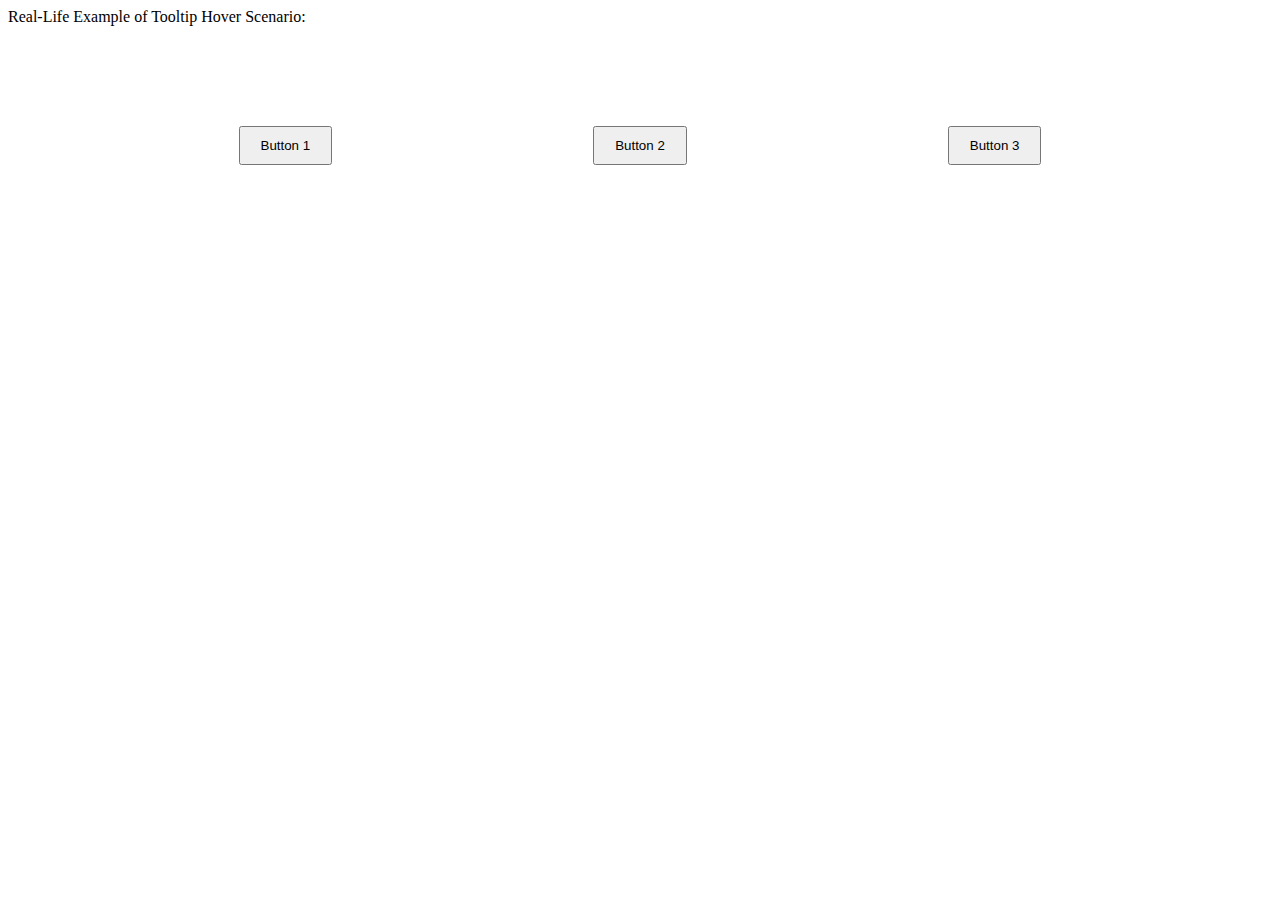
<file: EventHandling/1.EventLifeCycle/index.html>
Real-Life Example of Tooltip Hover Scenario:
<!DOCTYPE html>
<html lang="en">
  <head>
    <meta charset="UTF-8" />
    <meta name="viewport" content="width=device-width, initial-scale=1.0" />
    <title>Tooltip Example</title>
    <style>
      .button-container {
        display: flex;
        justify-content: space-around;
        margin: 100px;
      }
      button {
        padding: 10px 20px;
      }
      .tooltip {
        display: none;
        position: absolute;
        background-color: black;
        color: white;
        padding: 5px;
        border-radius: 5px;
      }
    </style>
  </head>
  <body>
    <div class="button-container">
      <button data-tooltip="Button 1: Does something">Button 1</button>
      <button data-tooltip="Button 2: Does another thing">Button 2</button>
      <button data-tooltip="Button 3: Does something else">Button 3</button>
    </div>

    <div id="tooltip" class="tooltip"></div>

    <script>
      const buttons = document.querySelectorAll("button");
      const tooltip = document.getElementById("tooltip");

      buttons.forEach((button) => {
        button.addEventListener("mouseover", (event) => {
          const tooltipText = event.target.getAttribute("data-tooltip");
          tooltip.textContent = tooltipText;
          tooltip.style.display = "block";
          tooltip.style.left = `${event.pageX + 10}px`; // Positioning the tooltip
          tooltip.style.top = `${event.pageY + 10}px`;
        });

        button.addEventListener("mouseout", () => {
          tooltip.style.display = "none";
        });
      });

      document.addEventListener(
        "click",
        () => {
          console.log("Document clicked - bubbling phase");
        },
        false
      );
    </script>
  </body>
</html>
</file>
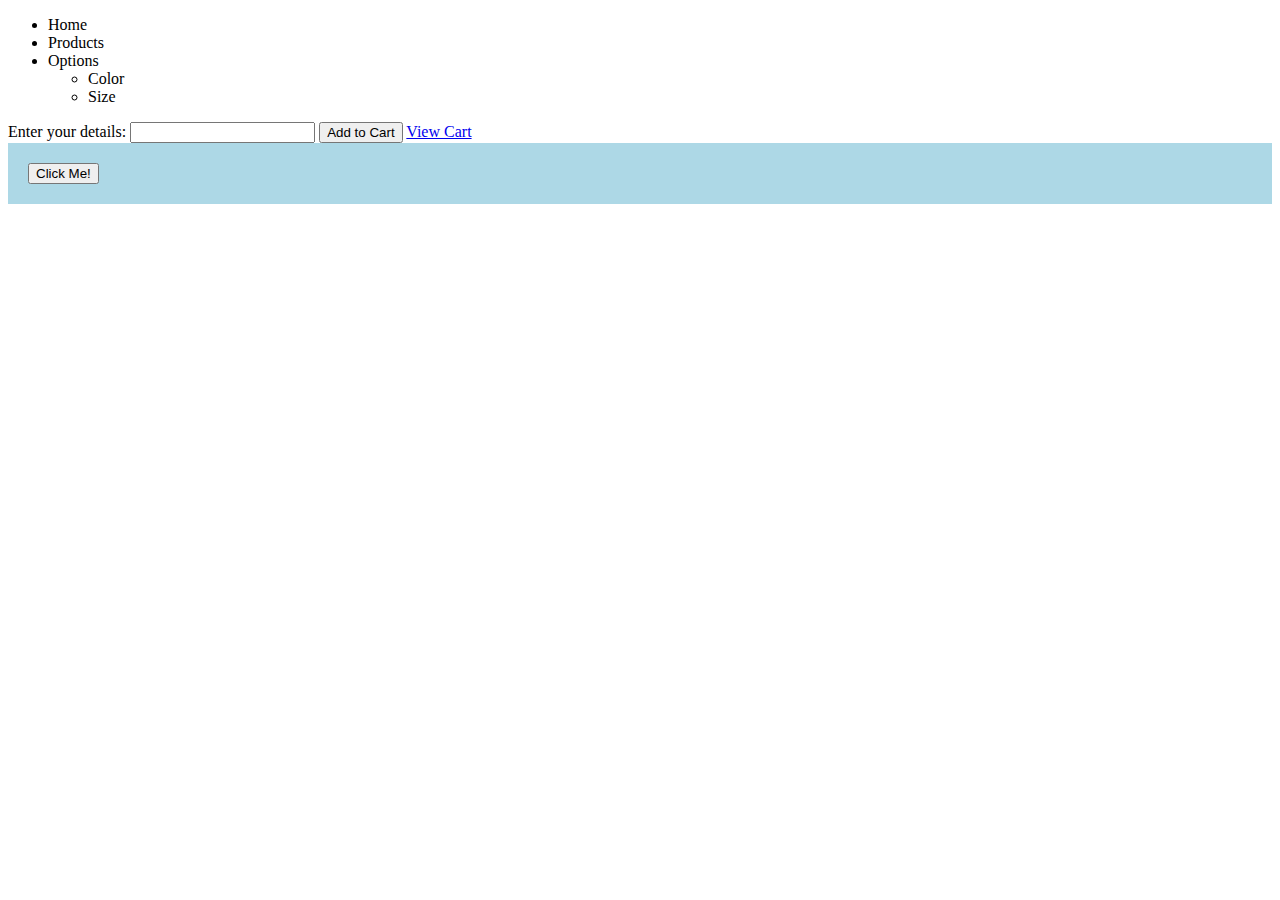
<file: EventHandling/3.EventbehavoiurControl/index.html>
<!-- Let’s combine the different real-life use cases of the event propagation methods
(event.stopPropagation(), event.stopImmediatePropagation(), and
event.preventDefault()) into a cohesive scenario that mimics a complex web
application.-->

<!-- Real-Life Use Case: E-Commerce Product Selection and Form Submission: -->

<!DOCTYPE html>
<html lang="en">
  <head>
    <meta charset="UTF-8" />
    <meta name="viewport" content="width=device-width, initial-scale=1.0" />
    <title>E-Commerce Example</title>
  </head>
  <body>
    <nav>
      <ul>
        <li>Home</li>
        <li>Products</li>
        <li>
          Options
          <ul id="dropdown">
            <li>Color</li>
            <li>Size</li>
          </ul>
        </li>
      </ul>
    </nav>

    <div id="product-details">
      <form id="myForm">
        <label for="inputField">Enter your details:</label>
        <input type="text" id="inputField" required />
        <button type="submit">Add to Cart</button>
        <a href="https://example.com/cart" id="myLink">View Cart</a>
      </form>
    </div>

    <div id="parent" style="padding: 20px; background: lightblue">
      <button id="child">Click Me!</button>
    </div>

    <script>
      // Event listener for navigation clicks
      document.addEventListener("click", () => {
        console.log("Nav clicked! Dropdown closed.");
        document.getElementById("dropdown").style.display = "none"; // Close dropdown on nav click
      });

      // Event listener for dropdown clicks
      document.getElementById("dropdown").addEventListener("click", (event) => {
        event.stopPropagation(); // Prevent nav click from closing dropdown
        console.log("Dropdown clicked! Options expanded.");
      });

      // Form submission handling
      document.getElementById("myForm").addEventListener("submit", (event) => {
        if (document.getElementById("inputField").value === "") {
          event.preventDefault(); // Prevent form submission
          console.log("Input is required");
          event.stopImmediatePropagation(); // Stop other submit listeners
        }
      });

      // Additional submit listener
      document.getElementById("myForm").addEventListener("submit", () => {
        console.log("Form submitted successfully!");
      });

      // Prevent navigation on link click
      document.getElementById("myLink").addEventListener("click", (event) => {
        event.preventDefault(); // Prevent the default navigation
        console.log("Link clicked, but not navigating to the cart.");
        // Custom logic can go here (e.g., show cart summary in a modal)
      });

      // Capturing phase for parent element
      document.getElementById("parent").addEventListener(
        "click",
        (event) => {
          event.stopPropagation(); // Prevent the event from reaching the child
          console.log("Parent clicked. Child action suppressed.");
        },
        true
      ); // Capturing phase

      // Child button click handling
      document.getElementById("child").addEventListener("click", (event) => {
        console.log("Child clicked! Action executed.");
      });
    </script>
  </body>
</html>
</file>
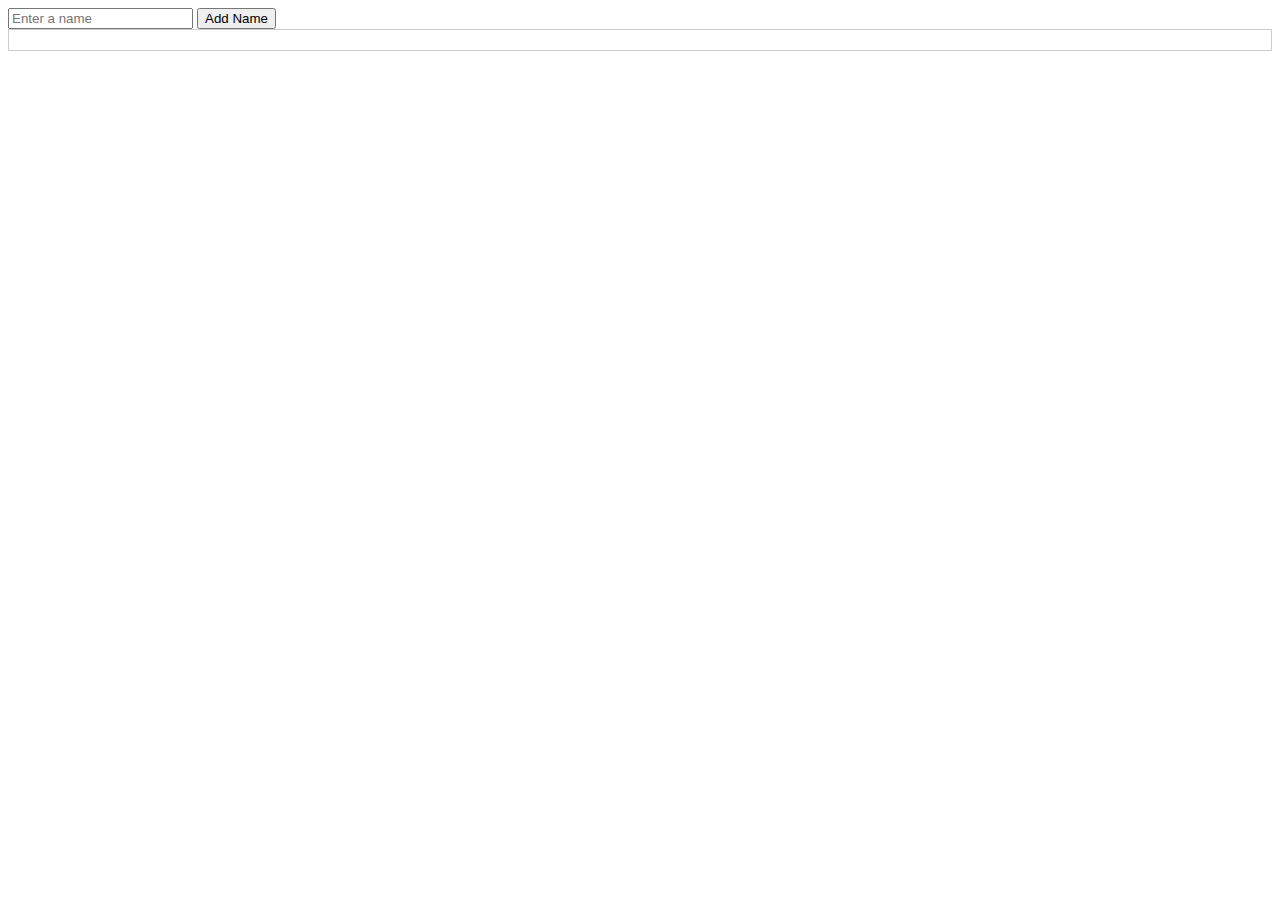
<file: insertAdjacentHTMLAllLevels/AddingElementsWithUserInput/index.html>
<!DOCTYPE html>
<html lang="en">
  <head>
    <meta charset="UTF-8" />
    <meta name="viewport" content="width=device-width, initial-scale=1.0" />
    <title>User Input Example</title>
    <link rel="stylesheet" href="index.css" />
  </head>
  <body>
    <input type="text" id="user-input" placeholder="Enter a name" />
    <button id="add-name">Add Name</button>
    <div id="dynamic-list"></div>
    <script src="index.js"></script>
  </body>
</html>
</file>
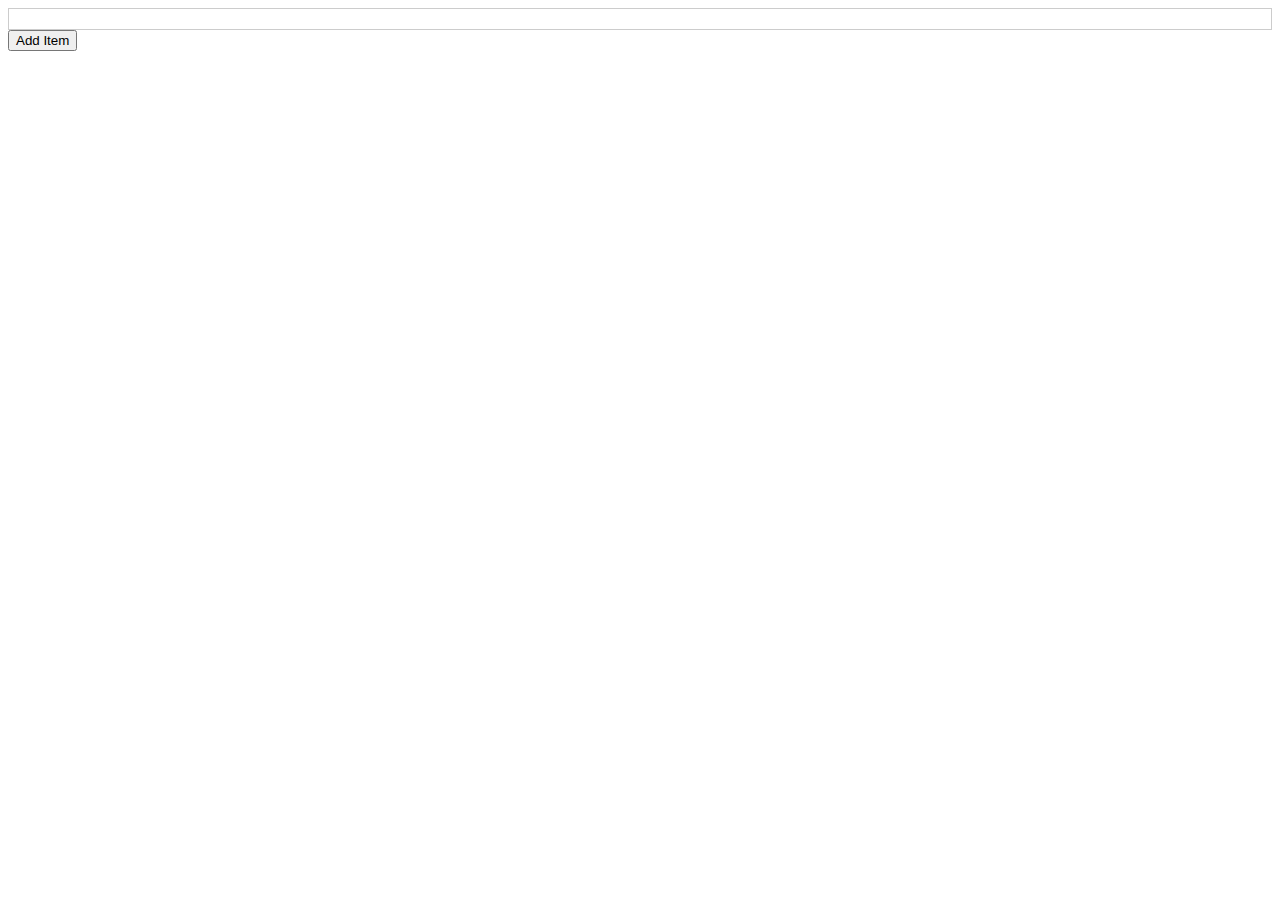
<file: insertAdjacentHTMLAllLevels/Basic/index.html>
<!DOCTYPE html>
<html lang="en">
  <head>
    <meta charset="UTF-8" />
    <meta name="viewport" content="width=device-width, initial-scale=1.0" />
    <title>Basic Example</title>
    <link rel="stylesheet" href="index.css" />
  </head>
  <body>
    <div id="list-container"></div>
    <button id="add-item">Add Item</button>
    <script src="index.js"></script>
  </body>
</html>
</file>
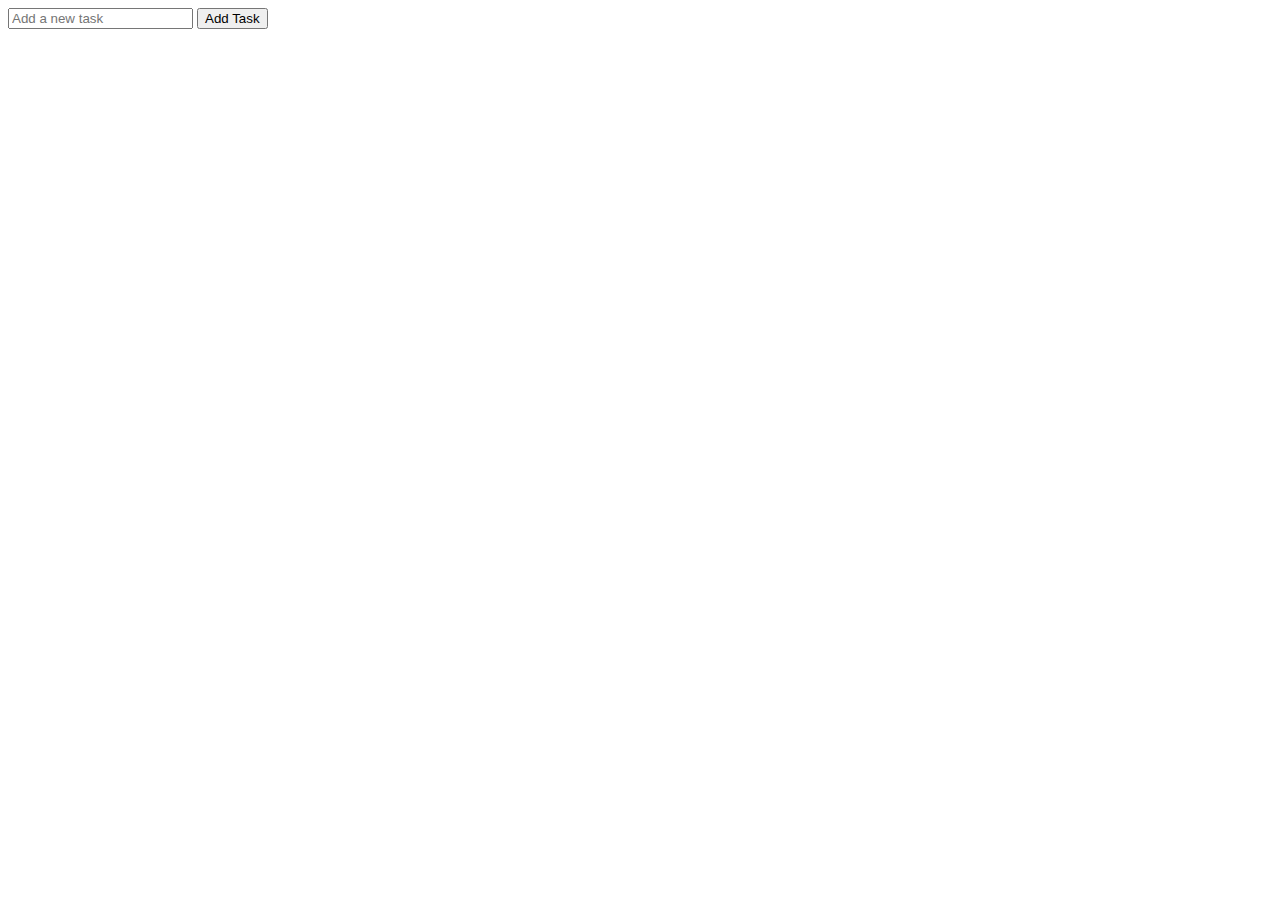
<file: insertAdjacentHTMLAllLevels/DynamicToDoList/index.html>
<!DOCTYPE html>
<html lang="en">
  <head>
    <meta charset="UTF-8" />
    <meta name="viewport" content="width=device-width, initial-scale=1.0" />
    <title>To-Do List Example</title>
    <link rel="stylesheet" href="index.css" />
  </head>
  <body>
    <input type="text" id="todo-input" placeholder="Add a new task" />
    <button id="add-todo">Add Task</button>
    <ul id="todo-list"></ul>
    <script src="index.js"></script>
  </body>
</html>
</file>
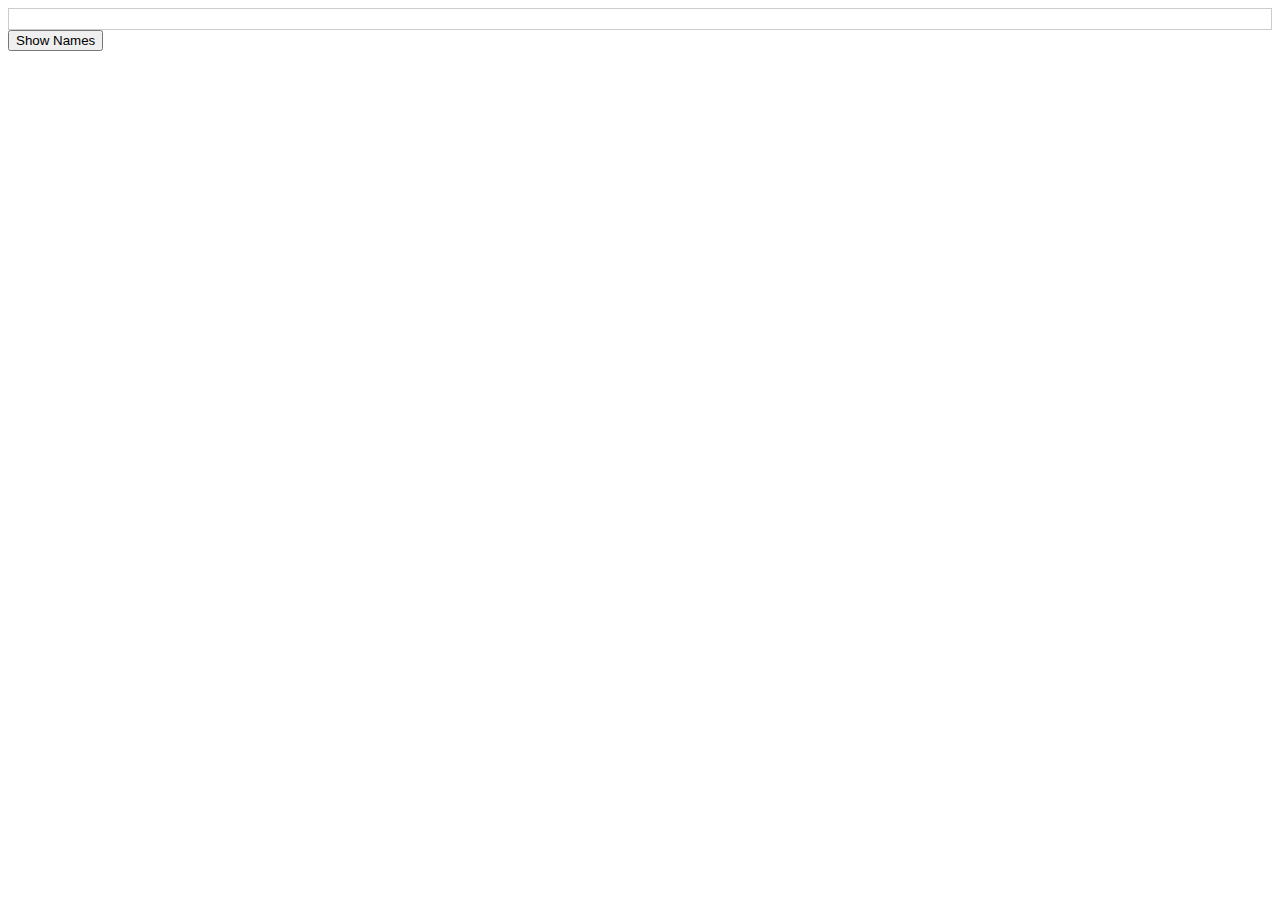
<file: insertAdjacentHTMLAllLevels/UsingArryWithforEach/index.html>
<!DOCTYPE html>
<html lang="en">
  <head>
    <meta charset="UTF-8" />
    <meta name="viewport" content="width=device-width, initial-scale=1.0" />
    <title>Name List Example</title>
    <link rel="stylesheet" href="index.css" />
  </head>
  <body>
    <div id="name-container"></div>
    <button id="show-names">Show Names</button>
    <script src="index.js"></script>
  </body>
</html>
</file>
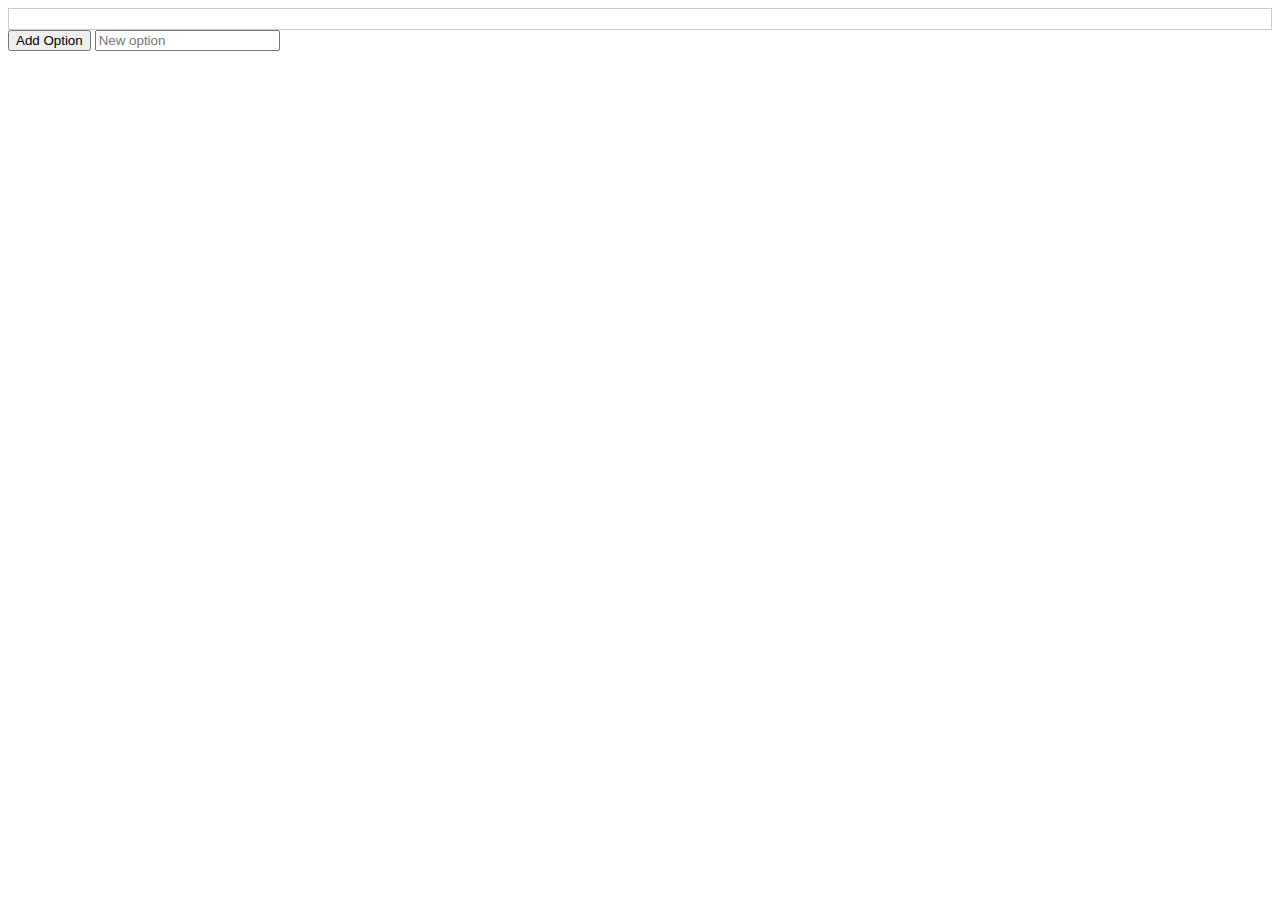
<file: insertAdjacentHTMLAllLevels/VotingApplication/index.html>
<!DOCTYPE html>
<html lang="en">
  <head>
    <meta charset="UTF-8" />
    <meta name="viewport" content="width=device-width, initial-scale=1.0" />
    <title>Voting Example</title>
    <link rel="stylesheet" href="index.css" />
  </head>
  <body>
    <div id="poll-container"></div>
    <button id="add-option">Add Option</button>
    <input type="text" id="option-input" placeholder="New option" />
    <script src="index.js"></script>
  </body>
</html>
</file>
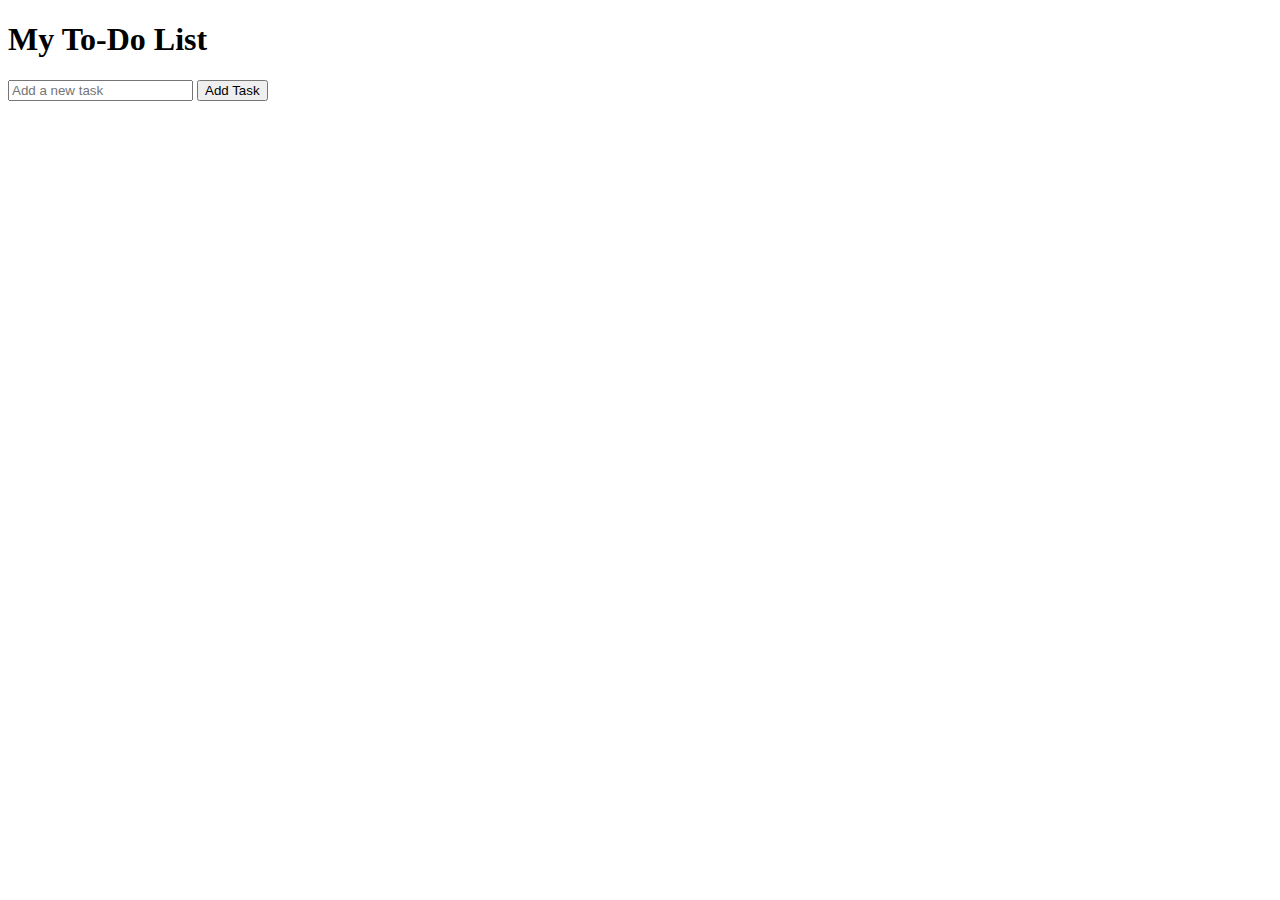
<file: EventHandling/4.EventDelegation/index_withDeligation.html>
<!------Example: Event Delegation in a Webpage:
Let’s consider a simple to-do list application where users can add and remove tasks.-->

<!DOCTYPE html>
<html lang="en">
  <head>
    <meta charset="UTF-8" />
    <meta name="viewport" content="width=device-width, initial-scale=1.0" />
    <title>Event Delegation Example</title>
    <style>
      #taskList {
        list-style-type: none;
        padding: 0;
      }
      .task {
        padding: 10px;
        background: #f4f4f4;
        margin: 5px 0;
        position: relative;
      }
      .delete-btn {
        position: absolute;
        right: 10px;
        cursor: pointer;
        color: red;
      }
    </style>
  </head>
  <body>
    <h1>My To-Do List</h1>
    <input type="text" id="taskInput" placeholder="Add a new task" />
    <button id="addTask">Add Task</button>
    <ul id="taskList"></ul>

    <script>
      const taskInput = document.getElementById("taskInput");
      const taskList = document.getElementById("taskList");
      const addTaskButton = document.getElementById("addTask");

      // Event delegation for the task list
      taskList.addEventListener("click", (event) => {
        //event contains diffrent classess("delete-btn" and "task")
        // with the delete-btn class we can delete the li item
        //*****we using same event for both adding and deleting .
        if (event.target.classList.contains("delete-btn")) {
          // Delete task logic
          const taskItem = event.target.parentElement;
          taskList.removeChild(taskItem);
          console.log("Task deleted:", taskItem.textContent);
        }
      });

      // Add new task
      addTaskButton.addEventListener("click", () => {
        const taskText = taskInput.value.trim();
        if (taskText) {
          const li = document.createElement("li");
          li.className = "task";
          li.innerHTML = `${taskText} <span class="delete-btn">X</span>`;
          taskList.appendChild(li);
          taskInput.value = ""; // Clear input
          console.log("Task added:", taskText);
        }
      });
    </script>
  </body>
</html>
</file>
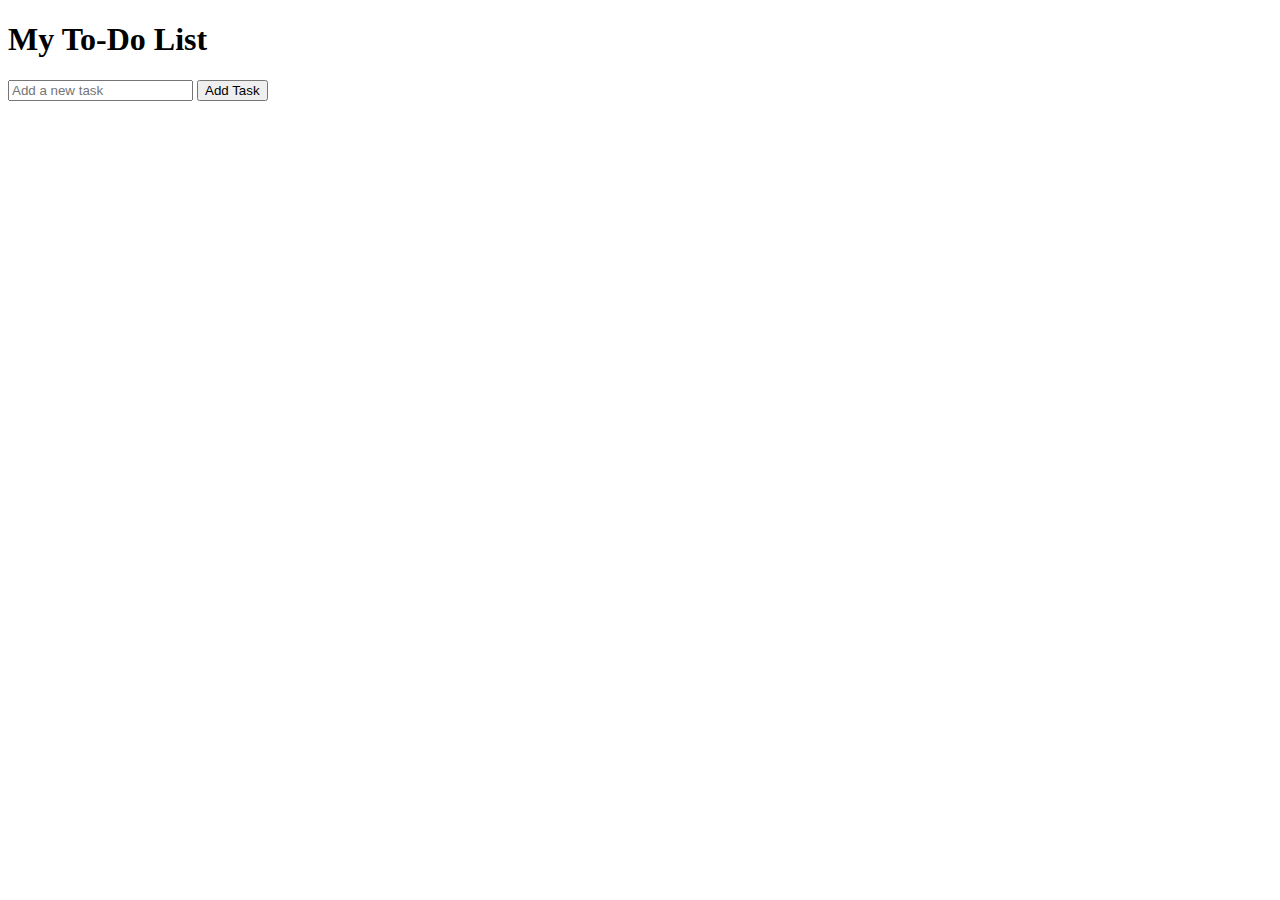
<file: EventHandling/4.EventDelegation/index_withoutDelegation.html>
<!DOCTYPE html>
<html lang="en">
  <head>
    <meta charset="UTF-8" />
    <meta name="viewport" content="width=device-width, initial-scale=1.0" />
    <title>To-Do List Without Event Delegation</title>
    <style>
      #taskList {
        list-style-type: none;
        padding: 0;
      }
      .task {
        padding: 10px;
        background: #f4f4f4;
        margin: 5px 0;
        position: relative;
      }
      .delete-btn {
        position: absolute;
        right: 10px;
        cursor: pointer;
        color: red;
      }
    </style>
  </head>
  <body>
    <h1>My To-Do List</h1>
    <input type="text" id="taskInput" placeholder="Add a new task" />
    <button id="addTask">Add Task</button>
    <ul id="taskList"></ul>

    <script>
      const taskInput = document.getElementById("taskInput");
      const taskList = document.getElementById("taskList");
      const addTaskButton = document.getElementById("addTask");

      // Add new task
      addTaskButton.addEventListener("click", () => {
        const taskText = taskInput.value.trim();
        if (taskText) {
          const li = document.createElement("li");
          li.className = "task";
          li.innerHTML = `${taskText} <span class="delete-btn">X</span>`;
          taskList.appendChild(li);
          taskInput.value = ""; // Clear input

          // Attach event listener to the delete button of the new task
          const deleteButton = li.querySelector(".delete-btn");
          deleteButton.addEventListener("click", () => {
            taskList.removeChild(li);
            console.log("Task deleted:", taskText);
          });

          console.log("Task added:", taskText);
        }
      });
    </script>
  </body>
</html>
</file>
<file: insertAdjacentHTMLAllLevels/AddingElementsWithUserInput/index.css>
#dynamic-list {
  border: 1px solid #ccc;
  padding: 10px;
}
</file>
<file: insertAdjacentHTMLAllLevels/Basic/index.css>
#list-container {
  border: 1px solid #ccc;
  padding: 10px;
}
</file>
<file: insertAdjacentHTMLAllLevels/DynamicToDoList/index.css>
#todo-list {
  list-style-type: none;
  padding: 0;
}

#todo-list li {
  padding: 5px;
  border-bottom: 1px solid #ccc;
}
</file>
<file: insertAdjacentHTMLAllLevels/UsingArryWithforEach/index.css>
#name-container {
  border: 1px solid #ccc;
  padding: 10px;
}
</file>
<file: insertAdjacentHTMLAllLevels/VotingApplication/index.css>
#poll-container {
  border: 1px solid #ccc;
  padding: 10px;
}
</file>
